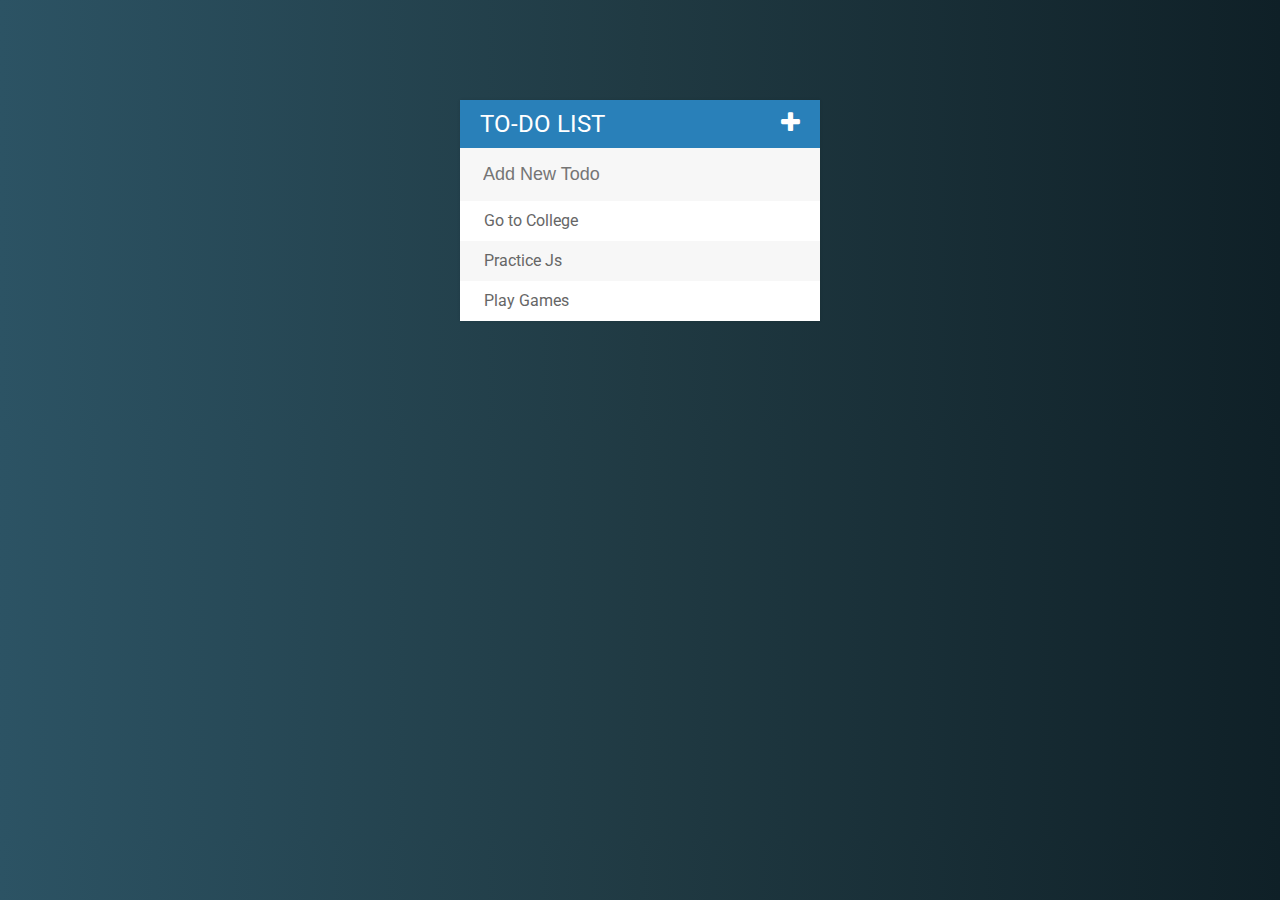
<file: index.html>
<!DOCTYPE html>
<html lang="en">
<head>
  <meta charset="UTF-8">
  <meta name="viewport" content="width=device-width, initial-scale=1.0">
  <meta http-equiv="X-UA-Compatible" content="ie=edge">
  <script src="assets/js/lib/jquery.min.js"></script>
  <link href="https://fonts.googleapis.com/css?family=Roboto:400,500,700&display=swap" rel="stylesheet">
  <link href="https://stackpath.bootstrapcdn.com/font-awesome/4.7.0/css/font-awesome.min.css" rel="stylesheet" integrity="sha384-wvfXpqpZZVQGK6TAh5PVlGOfQNHSoD2xbE+QkPxCAFlNEevoEH3Sl0sibVcOQVnN" crossorigin="anonymous">
  <link rel="stylesheet" href="assets/css/style.css">
  <title>Todo List</title>
</head>
<body>
  <div id="container">
    <h1>To-Do List <i class="fa fa-plus"></i></h1>
    <input type="text" placeholder="Add New Todo" id="">

    <ul>
      <li><span><i class="fa fa-trash"></i></span> Go to College</li>
      <li><span><i class="fa fa-trash"></i></span> Practice Js</li>
      <li><span><i class="fa fa-trash"></i></span> Play Games</li>
    </ul>
  </div>

  <script src="assets/js/todos.js"></script>
</body>
</html>
</file>
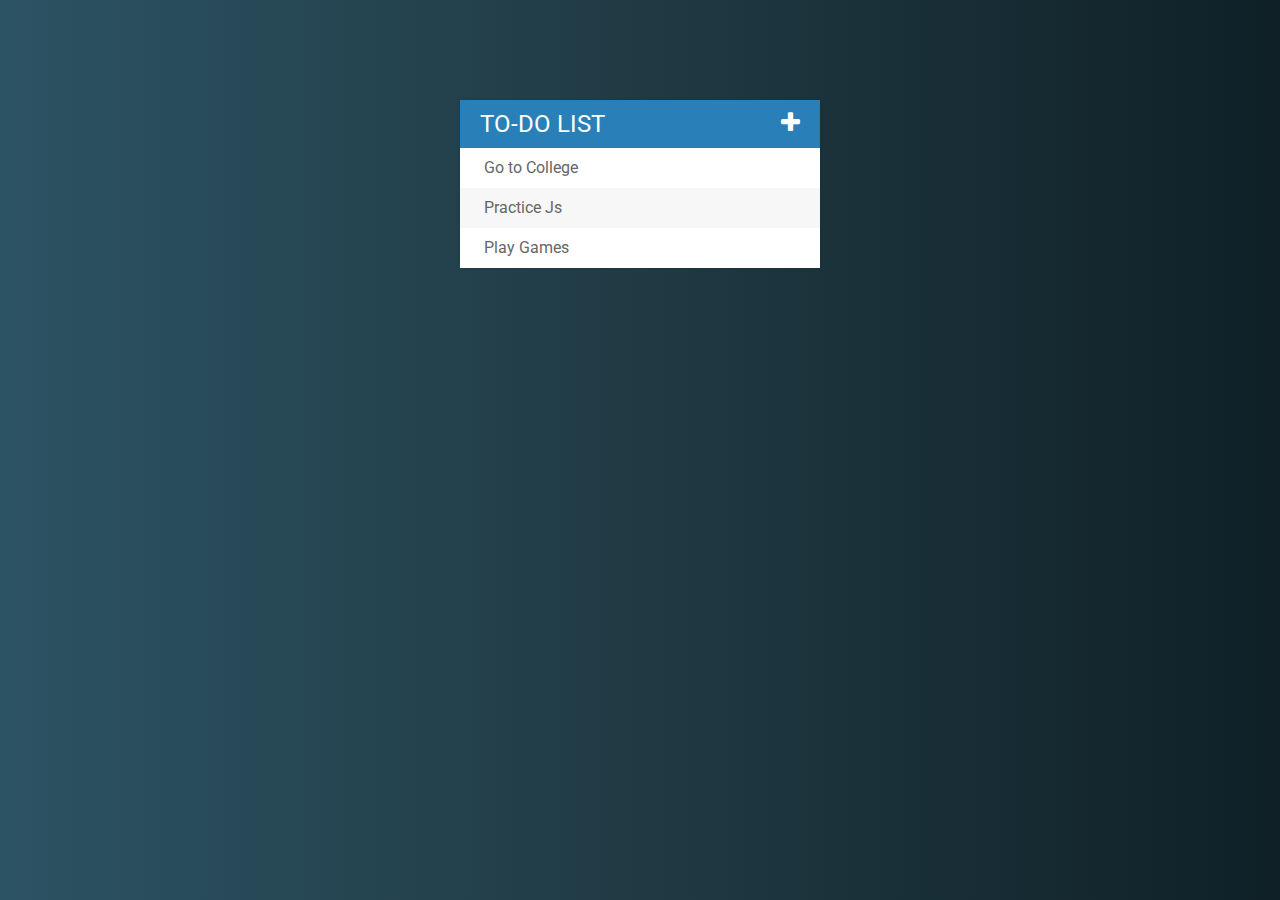
<file: js branch/index.html>
<!DOCTYPE html>
<html lang="en">
<head>
  <meta charset="UTF-8">
  <meta name="viewport" content="width=device-width, initial-scale=1.0">
  <meta http-equiv="X-UA-Compatible" content="ie=edge">
  
  <link href="https://fonts.googleapis.com/css?family=Roboto:400,500,700&display=swap" rel="stylesheet">
  <link href="https://stackpath.bootstrapcdn.com/font-awesome/4.7.0/css/font-awesome.min.css" rel="stylesheet" integrity="sha384-wvfXpqpZZVQGK6TAh5PVlGOfQNHSoD2xbE+QkPxCAFlNEevoEH3Sl0sibVcOQVnN" crossorigin="anonymous">
  <link rel="stylesheet" href="assets/css/style.css">
  <title>Todo List</title>
</head>
<body>
  <div id="container">
    <h1>To-Do List <i class="fa fa-plus toggle"></i></h1>
    <input type="text" placeholder="Add New Todo" class="toggle-content">

    <ul>
      <li><span><i class="fa fa-trash"></i></span> Go to College</li>
      <li><span><i class="fa fa-trash"></i></span> Practice Js</li>
      <li><span><i class="fa fa-trash"></i></span> Play Games</li>
    </ul>
  </div>

  <script src="assets/js/todos.js"></script>
</body>
</html>
</file>
<file: assets/css/style.css>
*{
  box-sizing: border-box;
}

body{
  font-family: Roboto;
  background: #0F2027;  /* fallback for old browsers */
  background: -webkit-linear-gradient(to right, #2C5364, #203A43, #0F2027);  /* Chrome 10-25, Safari 5.1-6 */
  background: linear-gradient(to right, #2C5364, #203A43, #0F2027); /* W3C, IE 10+/ Edge, Firefox 16+, Chrome 26+, Opera 12+, Safari 7+ */
  
}


ul{
  list-style: none;
  margin: 0;
  padding: 0;
}



h1{
  background: #2980b9;
  color: #fff;
  margin: 0;
  padding: 10px 20px;
  text-transform: uppercase;
  font-size: 24px;
  font-weight: normal;
}


li{
  background: #fff;
  height: 40px;
  line-height: 40px;
  color: #666;
}

li:nth-child(2n){
  background: #f7f7f7;
}

input{
  font-size: 18px;
  background: #f7f7f7;
  width: 100%;
  padding: 13px 13px 13px 20px;
  color: #2980b9;
  border: 3px solid rgba(0,0,0,0);
  
}

input:focus {
  background: #fff;
  border:3px solid #2980b9;
  outline:none;
}

.fa-plus{
  float:right;
}

span{
  background: #e74c3c;
  height: 40px;
  margin-right: 20px;
  text-align: center;
  color: #fff;
  width: 0;
  opacity: 0;
  display: inline-block;
  transition: 0.3s linear;
}

li:hover span{
  width: 40px;
  opacity: 1.0;
}

.completed {
  color: gray;
  text-decoration: line-through;
}

#container{
  width: 360px;
  margin: 100px auto;
  background: #f7f7f7;
  box-shadow: 0 0 3px rgba(0,0,0,0.1);

}
</file>
<file: js branch/assets/css/style.css>
*{
  box-sizing: border-box;
}

body{
  font-family: Roboto;
  background: #0F2027;  /* fallback for old browsers */
  background: -webkit-linear-gradient(to right, #2C5364, #203A43, #0F2027);  /* Chrome 10-25, Safari 5.1-6 */
  background: linear-gradient(to right, #2C5364, #203A43, #0F2027); /* W3C, IE 10+/ Edge, Firefox 16+, Chrome 26+, Opera 12+, Safari 7+ */
  
}


ul{
  list-style: none;
  margin: 0;
  padding: 0;
}



h1{
  background: #2980b9;
  color: #fff;
  margin: 0;
  padding: 10px 20px;
  text-transform: uppercase;
  font-size: 24px;
  font-weight: normal;
}


li{
  background: #fff;
  height: 40px;
  line-height: 40px;
  color: #666;
}

li:nth-child(2n){
  background: #f7f7f7;
}

input{
  font-size: 18px;
  background: #f7f7f7;
  width: 100%;
  padding: 13px 13px 13px 20px;
  color: #2980b9;
  border: 3px solid rgba(0,0,0,0);
  
}

input:focus {
  background: #fff;
  border:3px solid #2980b9;
  outline:none;
}

.fa-plus{
  float:right;
}

span{
  background: #e74c3c;
  height: 40px;
  margin-right: 20px;
  text-align: center;
  color: #fff;
  width: 0;
  opacity: 0;
  display: inline-block;
  transition: 0.3s linear;
}

li:hover span{
  width: 40px;
  opacity: 1.0;
}

.completed {
  color: gray;
  text-decoration: line-through;
}

#container{
  width: 360px;
  margin: 100px auto;
  background: #f7f7f7;
  box-shadow: 0 0 3px rgba(0,0,0,0.1);

}

.toggle-content {
	display: none;
	height: 0;
  opacity: 0;
	overflow: hidden;
	transition: height 1s ease-in-out, opacity 0.1s ease-in-out;
}

.toggle-content.is-visible {
	display: block;
	height: auto;
  opacity: 1;
}
</file>
